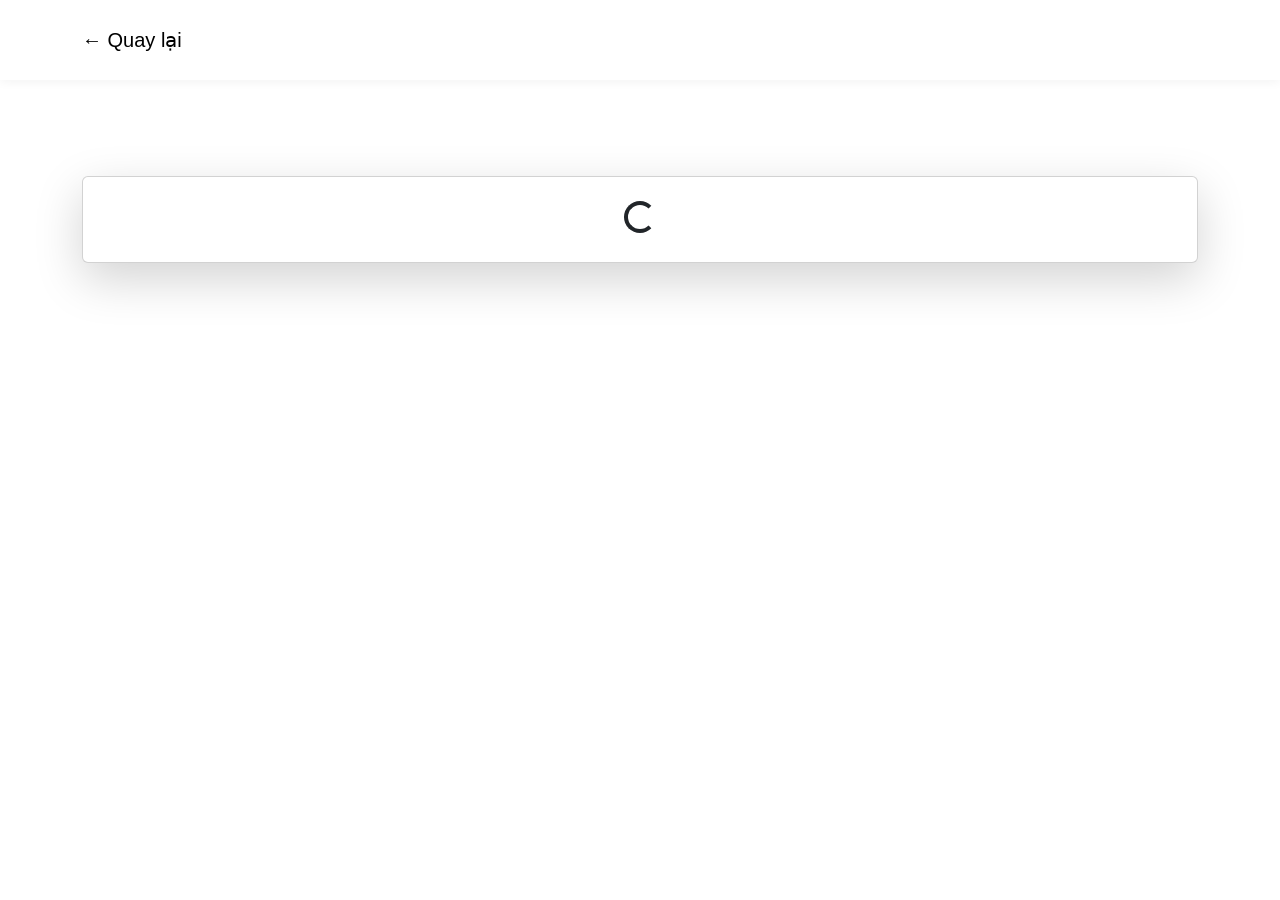
<file: fontend/product.html>
<!DOCTYPE html>
<html lang="vi">
<head>
    <title>Chi tiết sản phẩm</title>
    <link href="https://cdn.jsdelivr.net/npm/bootstrap@5.3.0/dist/css/bootstrap.min.css" rel="stylesheet">
    <link rel="stylesheet" href="https://cdnjs.cloudflare.com/ajax/libs/animate.css/4.1.1/animate.min.css"/>
    <link rel="stylesheet" href="css/style.css">
</head>
<body>
    <nav class="navbar navbar-light fixed-top"><div class="container"><a class="navbar-brand" href="index.html">← Quay lại</a></div></nav>

    <div class="container mt-5 pt-5">
        <div class="card shadow-lg p-4 animate__animated animate__fadeIn">
            <div class="row" id="product-content">
                <div class="text-center"><div class="spinner-border"></div></div>
            </div>
        </div>
    </div>

    <script src="js/common.js"></script>
    <script>
        const urlParams = new URLSearchParams(window.location.search);
        const productId = urlParams.get('id');

        async function loadDetail() {
            if (!productId) return;
            const p = await fetchAPI(`/products/${productId}/`);
            if (!p) return;

            // Render Package Options
            const packagesHtml = p.packages.map(pkg => `
                <div class="pkg-option d-flex justify-content-between align-items-center">
                    <div>
                        <input class="form-check-input me-2" type="radio" name="pkgOption" id="pkg-${pkg.id}" value="${pkg.id}" checked>
                        <label class="form-check-label fw-bold" for="pkg-${pkg.id}">${pkg.duration_label}</label>
                    </div>
                    <span class="text-primary fw-bold">${formatMoney(pkg.price)}</span>
                </div>
            `).join('');

            document.getElementById('product-content').innerHTML = `
                <div class="col-md-6 mb-4">
                    <img src="${p.images.length ? MEDIA_URL + p.images[0].image : ''}" class="img-fluid rounded shadow hover-card" style="width:100%">
                </div>
                <div class="col-md-6">
                    <h2 class="fw-bold mb-3">${p.name}</h2>
                    ${p.provider_name ? `<span class="badge bg-danger mb-3">NCC: ${p.provider_name}</span>` : ''}
                    <p class="text-muted">${p.description}</p>
                    
                    <hr class="my-4">
                    <h5 class="mb-3">Chọn gói bảo hiểm:</h5>
                    ${packagesHtml}
                    
                    <div class="row g-2 mt-4">
                         <div class="col-3">
                             <input type="number" id="qty" value="1" min="1" class="form-control form-control-lg text-center">
                         </div>
                         <div class="col-9">
                             <button onclick="buyNow()" class="btn btn-success btn-lg w-100 rounded-pill shadow">
                                 MUA NGAY
                             </button>
                         </div>
                    </div>
                    <button onclick="addToCart()" class="btn btn-outline-primary w-100 mt-2 rounded-pill">
                        <i class="fas fa-cart-plus me-2"></i> Thêm vào giỏ
                    </button>
                </div>
            `;
        }

        async function buyNow() {
            if (!getUser()) return alert("Vui lòng đăng nhập!");
            const pkgId = document.querySelector('input[name="pkgOption"]:checked').value;
            const qty = document.getElementById('qty').value;
            const res = await fetchAPI('/orders/buy_now/', 'POST', { package_id: pkgId, quantity: qty });
            if (res && res.code) {
                alert("Mua thành công! Mã: " + res.code);
                window.location.href = 'profile.html';
            }
        }
        
        async function addToCart() {
             if (!getUser()) return alert("Vui lòng đăng nhập!");
             const pkgId = document.querySelector('input[name="pkgOption"]:checked').value;
             const qty = document.getElementById('qty').value;
             await fetchAPI('/cart/add/', 'POST', { package_id: pkgId, quantity: qty });
             alert("Đã thêm vào giỏ hàng!");
        }

        loadDetail();
    </script>
</body>
</html>
</file>
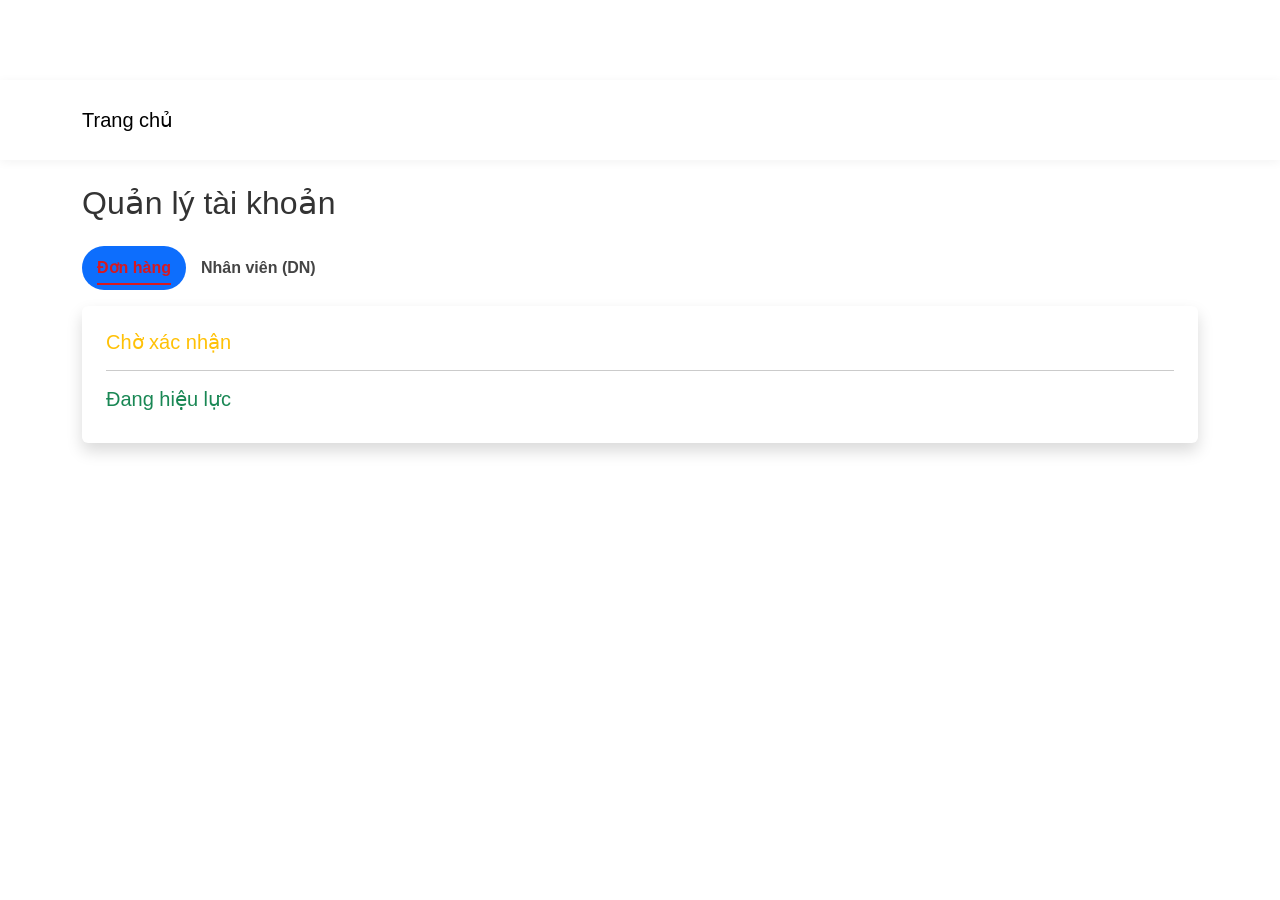
<file: fontend/profile.html>
<!DOCTYPE html>
<html lang="vi">
<head>
    <title>Hồ sơ</title>
    <link href="https://cdn.jsdelivr.net/npm/bootstrap@5.3.0/dist/css/bootstrap.min.css" rel="stylesheet">
    <link rel="stylesheet" href="css/style.css">
</head>
<body>
    <nav class="navbar navbar-light bg-white mb-4"><div class="container"><a class="navbar-brand" href="index.html">Trang chủ</a></div></nav>
    <div class="container">
        <h2 class="mb-4">Quản lý tài khoản</h2>
        <ul class="nav nav-pills mb-3" id="pills-tab" role="tablist">
            <li class="nav-item"><button class="nav-link active rounded-pill" data-bs-toggle="pill" data-bs-target="#orders">Đơn hàng</button></li>
            <li class="nav-item"><button class="nav-link rounded-pill" data-bs-toggle="pill" data-bs-target="#employee">Nhân viên (DN)</button></li>
        </ul>
        <div class="tab-content p-4 bg-white shadow rounded">
            <div class="tab-pane fade show active" id="orders">
                <h5 class="text-warning">Chờ xác nhận</h5><div id="pending-orders"></div>
                <hr><h5 class="text-success">Đang hiệu lực</h5><div id="active-orders"></div>
            </div>
            <div class="tab-pane fade" id="employee">
                <div id="enterprise-only" class="d-none">
                     <form id="add-emp" class="d-flex gap-2 mb-3">
                         <input id="empName" class="form-control" placeholder="Tên NV">
                         <input id="empPhone" class="form-control" placeholder="SĐT">
                         <button class="btn btn-primary">Thêm</button>
                     </form>
                     <ul id="emp-list" class="list-group"></ul>
                </div>
            </div>
        </div>
    </div>
    <script src="https://cdn.jsdelivr.net/npm/bootstrap@5.3.0/dist/js/bootstrap.bundle.min.js"></script>
    <script src="js/common.js"></script>
    <script>
        // Logic loadOrders và loadEmployees (Copy từ bài trước vào đây là chạy)
        async function loadOrders() {
            const data = await fetchAPI('/orders/history/');
            const render = (list) => list.map(o => `<div class="alert alert-light border mb-2 d-flex justify-content-between">
                <span><b>${o.code}</b> - ${formatMoney(o.total_amount)}</span> <span class="badge bg-secondary">${o.status}</span>
            </div>`).join('');
            document.getElementById('pending-orders').innerHTML = render(data.pending);
            document.getElementById('active-orders').innerHTML = render(data.active);
        }
        // ... (Logic employee giữ nguyên)
        loadOrders();
        // Check role Enterprise để hiện tab employee
        const u = getUser();
        if(u && (u.user_type === 'enterprise' || u.company_name)) {
            document.getElementById('enterprise-only').classList.remove('d-none');
            // Gọi loadEmployees()...
        }
    </script>
</body>
</html>
</file>
<file: fontend/css/style.css>
/* =========================================================
   FILE: fontend/css/style.css
   MAIN STYLESHEET FOR TIS INSURANCE BROKER WEBSITE
   ========================================================= */

/* --- 1. BIẾN & CẤU HÌNH CHUNG (VARIABLES & BASE) --- */
:root {
    --primary-color: #d71920;      /* Đỏ TIS */
    --primary-hover: #b0151a;      /* Đỏ đậm (khi hover) */
    --text-color: #333333;         /* Màu chữ chính */
    --text-muted: #6c757d;         /* Màu chữ phụ */
    --bg-light: #f8f9fa;           /* Nền xám nhạt */
    --header-height: 80px;         /* Chiều cao Header */
    --shadow-sm: 0 .125rem .25rem rgba(0,0,0,.075);
    --shadow-md: 0 .5rem 1rem rgba(0,0,0,.15);
}

body {
    font-family: 'Segoe UI', Roboto, 'Helvetica Neue', Arial, sans-serif;
    color: var(--text-color);
    background-color: #fff;
    /* QUAN TRỌNG: Đẩy nội dung xuống để không bị Header (fixed-top) che mất */
    padding-top: var(--header-height); 
    overflow-x: hidden; /* Ngăn thanh cuộn ngang không mong muốn */
}

a {
    text-decoration: none;
    transition: all 0.2s ease;
}

/* --- 2. HEADER & NAVBAR --- */
.navbar {
    background: #fff;
    box-shadow: 0 2px 10px rgba(0,0,0,0.05);
    height: var(--header-height);
    padding: 0; /* Reset padding để căn chỉnh chính xác */
}

.navbar-brand img {
    height: 50px; /* Chiều cao Logo */
    width: auto;
}

.nav-link {
    color: #444;
    font-weight: 600;
    font-size: 1rem;
    padding: 10px 15px !important;
    position: relative;
}

.nav-link:hover,
.nav-link.active {
    color: var(--primary-color) !important;
}

/* Gạch chân (Underline) khi hover menu */
.nav-link::after {
    content: '';
    position: absolute;
    width: 0;
    height: 2px;
    bottom: 5px;
    left: 15px;
    background-color: var(--primary-color);
    transition: width 0.3s;
}

.nav-link:hover::after,
.nav-link.active::after {
    width: calc(100% - 30px);
}

/* --- 3. MEGA MENU (SẢN PHẨM) - QUAN TRỌNG --- */
/* Class này đặt ở thẻ <li class="nav-item dropdown has-megamenu"> */
.has-megamenu {
    position: static !important; /* Bắt buộc để menu con bung full width theo màn hình */
}

.megamenu {
    position: absolute !important;
    left: 0 !important;
    right: 0 !important;
    width: 100vw !important; /* Chiều rộng 100% viewport */
    margin-top: 0 !important; /* Sát vào header */
    border-radius: 0 0 8px 8px;
    padding: 30px 0;
    background: #fff;
    border-top: 3px solid var(--primary-color);
    box-shadow: 0 15px 40px rgba(0,0,0,0.1);
    border-bottom: none;
    border-left: none;
    border-right: none;
    display: none; /* Mặc định ẩn */
}

/* Chỉ hiện hover trên Desktop (Màn hình > 992px) */
@media (min-width: 992px) {
    .nav-item.dropdown:hover .megamenu {
        display: block; /* Hiện menu khi rê chuột */
        animation: fadeInUp 0.3s ease-in-out forwards;
    }
}

/* Căn chỉnh nội dung bên trong Mega Menu cho thẳng hàng với web */
.megamenu .container {
    max-width: 1320px; /* Bootstrap XXL container */
    margin: 0 auto;
}

/* Link trong Mega Menu */
.hover-danger {
    transition: all 0.2s ease;
    display: flex;
    align-items: center;
    padding: 6px 0;
    color: #555;
    font-size: 0.95rem;
}

.hover-danger:hover {
    color: var(--primary-color) !important;
    transform: translateX(5px); /* Trượt nhẹ sang phải */
    font-weight: 600;
}

/* Animation trượt lên */
@keyframes fadeInUp {
    from {
        opacity: 0;
        transform: translateY(15px);
    }
    to {
        opacity: 1;
        transform: translateY(0);
    }
}

/* --- 4. TÌM KIẾM (HEADER SEARCH) --- */
.header-search-form .form-control {
    border-color: #eee;
    background-color: #f8f9fa;
    font-size: 0.9rem;
    padding-left: 20px;
}

.header-search-form .form-control:focus {
    box-shadow: none;
    background-color: #fff;
    border-color: var(--primary-color);
}

.header-search-form .btn-white {
    background-color: #f8f9fa;
    border-color: #eee;
}

.header-search-form .btn-white:hover {
    background-color: #fff;
    color: var(--primary-color);
}

/* Gợi ý tìm kiếm (Dropdown) */
#search-suggestions {
    border-top: none;
    border-radius: 0 0 15px 15px;
    overflow: hidden;
}

#search-suggestions .list-group-item {
    border: none;
    border-bottom: 1px solid #f1f1f1;
    padding: 10px 20px;
    cursor: pointer;
}

#search-suggestions .list-group-item:hover {
    background-color: #fcebeb;
    color: var(--primary-color);
}

/* --- 5. NÚT BẤM (BUTTONS) --- */
.btn-danger {
    background-color: var(--primary-color);
    border-color: var(--primary-color);
}

.btn-danger:hover {
    background-color: var(--primary-hover);
    border-color: var(--primary-hover);
    box-shadow: 0 4px 12px rgba(215, 25, 32, 0.3);
}

.btn-outline-danger {
    color: var(--primary-color);
    border-color: var(--primary-color);
}

.btn-outline-danger:hover,
.btn-outline-danger.active {
    background-color: var(--primary-color);
    color: #fff;
}

/* --- 6. FOOTER --- */
footer {
    background-color: #1a1a1a;
    color: #bbb;
    font-size: 0.9rem;
}

footer h5 {
    color: #fff;
    font-weight: 700;
    margin-bottom: 20px;
    position: relative;
    padding-bottom: 10px;
}

footer h5::after {
    content: '';
    position: absolute;
    left: 0;
    bottom: 0;
    width: 40px;
    height: 3px;
    background-color: var(--primary-color);
}

footer a {
    color: #bbb;
}

footer a:hover {
    color: #fff;
    text-decoration: none;
    padding-left: 5px; /* Hiệu ứng trượt */
}

/* --- 7. RESPONSIVE MOBILE --- */
@media (max-width: 991px) {
    /* Header trên Mobile */
    :root {
        --header-height: 70px;
    }
    
    .navbar-collapse {
        background: #fff;
        padding: 20px;
        border-top: 1px solid #eee;
        max-height: 80vh;
        overflow-y: auto;
        box-shadow: 0 10px 20px rgba(0,0,0,0.1);
    }

    /* Mega Menu trên Mobile (Trở thành dropdown thường) */
    .has-megamenu {
        position: relative !important;
    }
    
    .megamenu {
        position: static !important;
        width: 100% !important;
        box-shadow: none;
        border-top: none;
        padding: 0 0 0 15px;
        display: none; /* Ẩn, hiện bằng click của Bootstrap JS */
    }

    .megamenu.show {
        display: block;
    }

    /* Ẩn search bar lớn trên mobile nếu cần */
    .header-search-form {
        margin-top: 15px;
        margin-bottom: 15px;
        max-width: 100% !important;
    }
}
</file>
